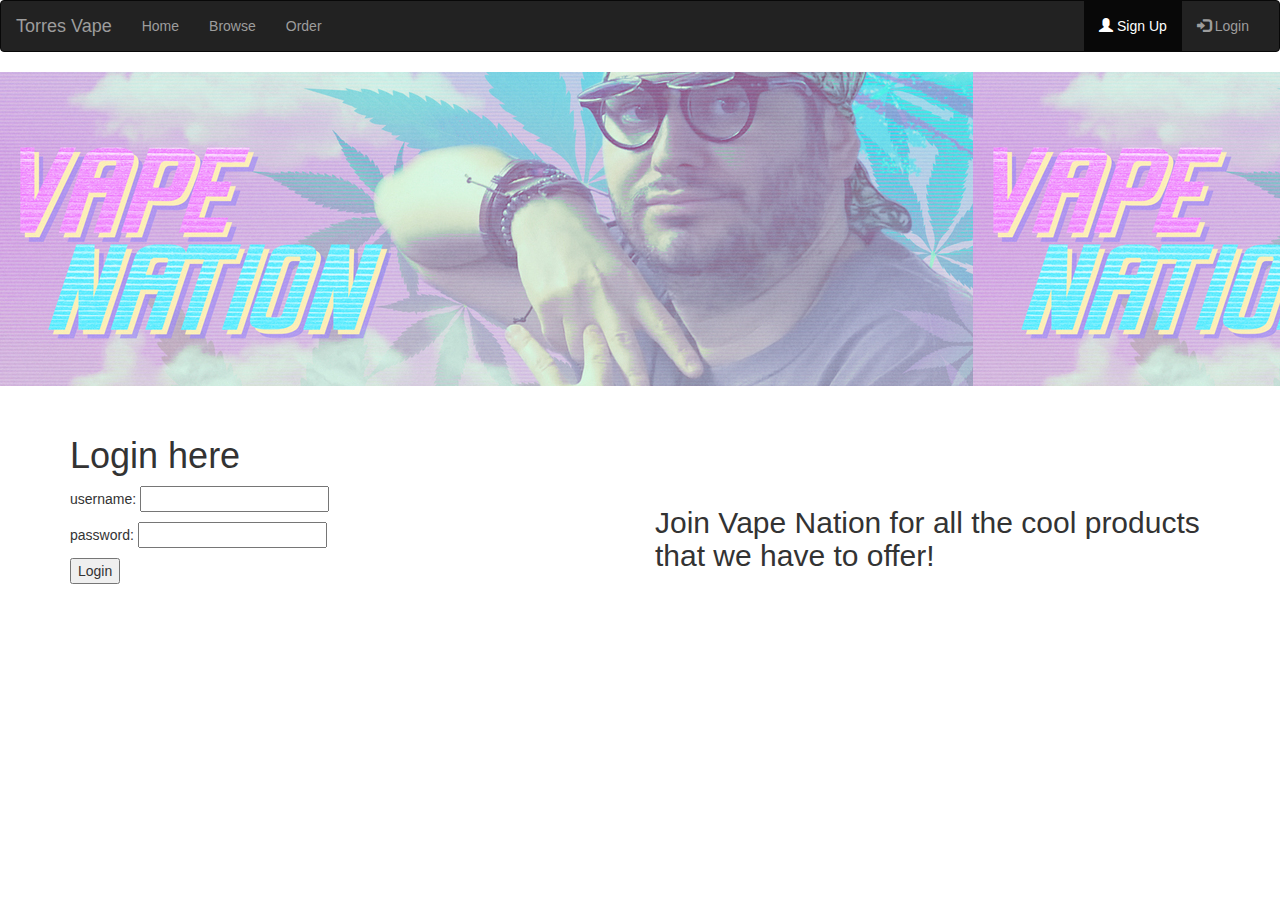
<file: index.html>
<!DOCTYPE html>
<html lang="en">
<head>
<meta charset="utf-8">
<meta http-equiv="X-UA-Compatible" content="IE=edge">
<meta name="viewport" content="width=device-width, initial-scale=1">
<title>Login Page</title>
<link href="css/bootstrap.css" rel="stylesheet">
</head>
<body>



<nav class="navbar navbar-inverse">
  <div class="container-fluid">
    <div class="navbar-header">
      <button type="button" class="navbar-toggle" data-toggle="collapse" data-target="#myNavbar">
        <span class="icon-bar"></span>
        <span class="icon-bar"></span>
        <span class="icon-bar"></span>                        
      </button>
      <a class="navbar-brand" href="index.html">Torres Vape</a>
    </div>
    <div class="collapse navbar-collapse" id="myNavbar">
      <ul class="nav navbar-nav">
        <li><a href="index.html">Home</a></li>
        <li><a href="browse.html">Browse</a></li>
        <li><a href="orders.html">Order</a></li>
      </ul>
      <ul class="nav navbar-nav navbar-right">
        <li class="active"><a href="index.html"><span class="glyphicon glyphicon-user"></span> Sign Up</a></li>
        <li><a href="register.html"><span class="glyphicon glyphicon-log-in"></span> Login</a></li>
      </ul>
    </div>
  </div>
</nav>








<div class="jumbotron" style="background-image:url('imageedit_1_7549154140.jpg');">

</div>

<div class="container">
<h1>Login here</h1>


<script src="https://ajax.googleapis.com/ajax/libs/jquery/1.11.3/jquery.min.js"></script>



<div class = "row">
  <div class = "col-md-6">
  
<p>username: <input type="text" id="username" /></p>
<p>password: <input type ="password" id="password" /></p>
<button type="button" onclick="sendRequest()">Login</button>

  </div>
  <div class = "col-md-6">
  <h2> Join Vape Nation for all the cool products that we have to offer!</h2>
  
  <div id="output"></div>
  
  </div>


</div>
</div>
<script>
var request;
function sendRequest()
{
	var name = document.getElementById("username").value;
	var pw = document.getElementById("password").value;
	request = new XMLHttpRequest();
	request.onreadystatechange = handleResponse;
	request.open("POST","rpc.php",true);
	request.setRequestHeader("Content-type","application/json");
	var data = JSON.stringify({request:"login",username:name,password:pw});
	request.send(data);
}

function handleResponse()
{
	document.getElementById("output").innerHTML = request.responseText;
}
</script>


<script src="js/bootstrap.min.js"></script>
</body>
</html>
</file>
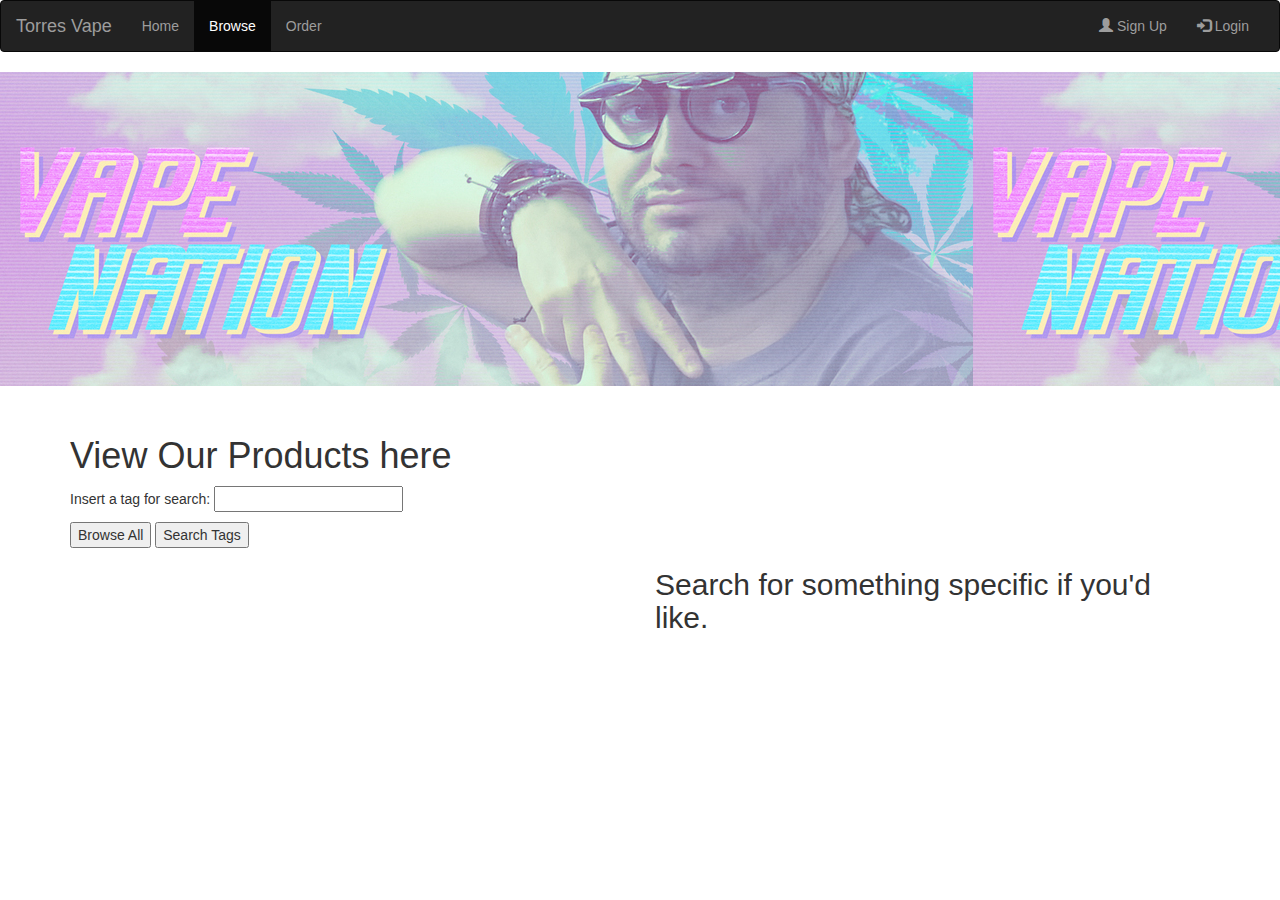
<file: browse.html>
<!DOCTYPE html>
<html lang="en">
<head>
<meta charset="utf-8">
<meta http-equiv="X-UA-Compatible" content="IE=edge">
<meta name="viewport" content="width=device-width, initial-scale=1">
<title>Our Products</title>
<link href="css/bootstrap.css" rel="stylesheet">
</head>
<body>
<script src="https://ajax.googleapis.com/ajax/libs/jquery/1.11.3/jquery.min.js"></script>

<nav class="navbar navbar-inverse">
  <div class="container-fluid">
    <div class="navbar-header">
      <button type="button" class="navbar-toggle" data-toggle="collapse" data-target="#myNavbar">
        <span class="icon-bar"></span>
        <span class="icon-bar"></span>
        <span class="icon-bar"></span>                        
      </button>
      <a class="navbar-brand" href="index.html">Torres Vape</a>
    </div>
    <div class="collapse navbar-collapse" id="myNavbar">
      <ul class="nav navbar-nav">
        <li><a href="index.html">Home</a></li>
        <li class="active"><a href="browse.html">Browse</a></li>
        <li><a href="orders.html">Order</a></li>
      </ul>
      <ul class="nav navbar-nav navbar-right">
        <li><a href="index.html"><span class="glyphicon glyphicon-user"></span> Sign Up</a></li>
        <li><a href="register.html"><span class="glyphicon glyphicon-log-in"></span> Login</a></li>
      </ul>
    </div>
  </div>
</nav>

<div class="jumbotron" style="background-image:url('imageedit_1_7549154140.jpg');">

</div>

<div class = "container">






<h1>View Our Products here</h1>

<p>Insert a tag for search: <input type="text" id="tags" /></p>
<button type="button" onclick="sendRequestBrowse()">Browse All</button>
<button type="button" onclick="sendRequestTags()">Search Tags</button>


<div class = "row">
  <div class = "col-md-6">
  
  <div id="output1"></div>

  </div>
  <div class = "col-md-6">
  <h2> Search for something specific if you'd like.</h2>
  
  <div id="output2"></div>
  
  </div>


</div>
</div>






<script>
var request;

function sendRequestTags()
{
	var tags = document.getElementById("tags").value;
	request = new XMLHttpRequest();
	request.onreadystatechange = handleResponse1;
	request.open("POST","browse.php",true);
	request.setRequestHeader("Content-type","application/json");
	var data = JSON.stringify({request:"search",tags:tags});
	request.send(data);
}

function sendRequestBrowse()
{
	request = new XMLHttpRequest();
	request.onreadystatechange = handleResponse2;
	request.open("POST","browse.php",true);
	request.setRequestHeader("Content-type","application/json");
	var data = JSON.stringify({request:"browse all"});
	request.send(data);
}

function handleResponse1()
{
	document.getElementById("output2").innerHTML = request.responseText;
}

function handleResponse2()
{
	document.getElementById("output1").innerHTML = request.responseText;
}
</script>
</div>
</body>
</html>
</file>
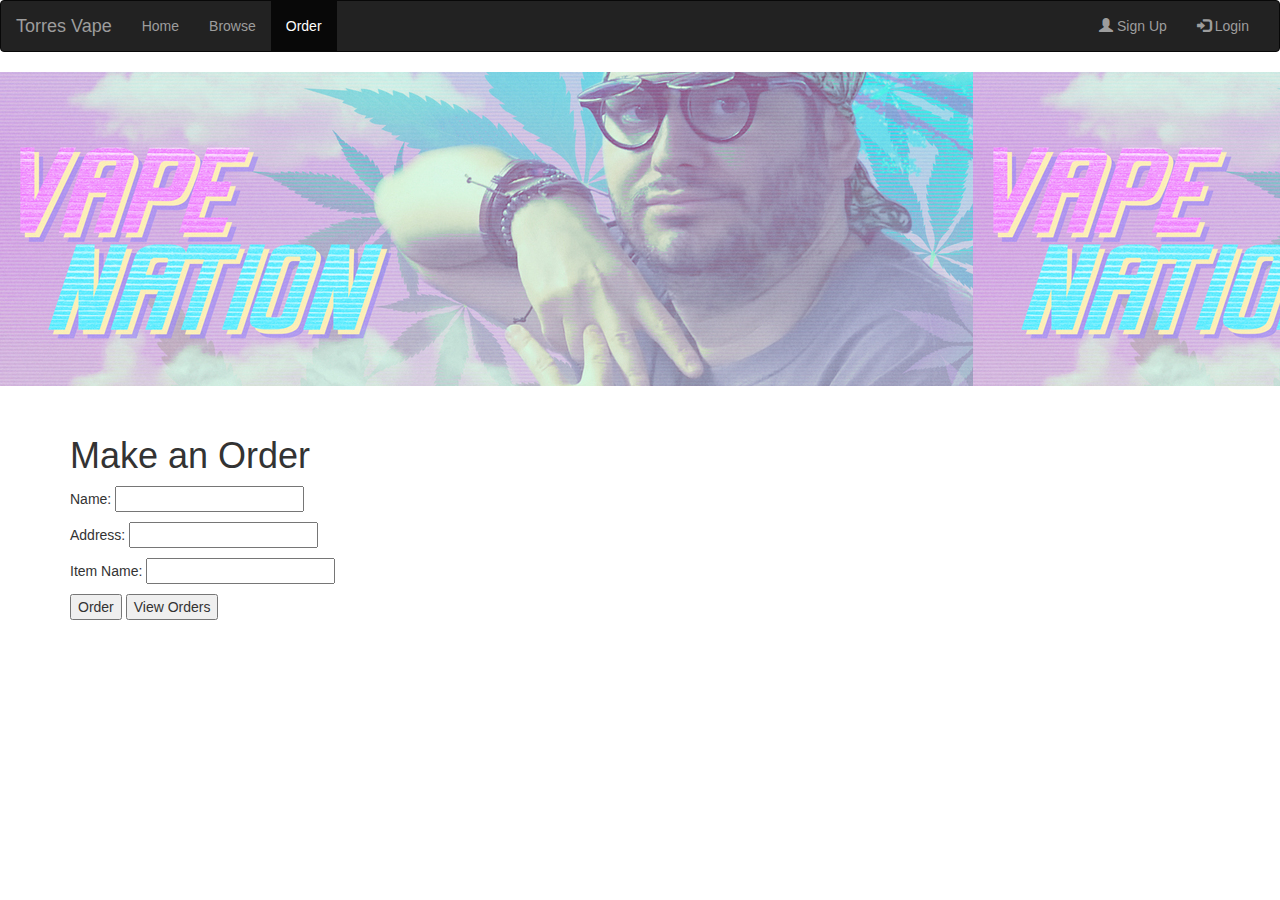
<file: orders.html>
<!DOCTYPE html>
<html lang="en">
<head>
<meta charset="utf-8">
<meta http-equiv="X-UA-Compatible" content="IE=edge">
<meta name="viewport" content="width=device-width, initial-scale=1">
<title>Order page</title>
<link href="css/bootstrap.css" rel="stylesheet">
</head>
<body>
<script src="https://ajax.googleapis.com/ajax/libs/jquery/1.11.3/jquery.min.js"></script>

<nav class="navbar navbar-inverse">
  <div class="container-fluid">
    <div class="navbar-header">
      <button type="button" class="navbar-toggle" data-toggle="collapse" data-target="#myNavbar">
        <span class="icon-bar"></span>
        <span class="icon-bar"></span>
        <span class="icon-bar"></span>                        
      </button>
      <a class="navbar-brand" href="index.html">Torres Vape</a>
    </div>
    <div class="collapse navbar-collapse" id="myNavbar">
      <ul class="nav navbar-nav">
        <li><a href="index.html">Home</a></li>
        <li><a href="browse.html">Browse</a></li>
        <li class="active"><a href="orders.html">Order</a></li>
      </ul>
      <ul class="nav navbar-nav navbar-right">
        <li><a href="index.html"><span class="glyphicon glyphicon-user"></span> Sign Up</a></li>
        <li><a href="register.html"><span class="glyphicon glyphicon-log-in"></span> Login</a></li>
      </ul>
    </div>
  </div>
</nav>

<div class="jumbotron" style="background-image:url('imageedit_1_7549154140.jpg');">

</div>

<div class = "container">
<h1>Make an Order</h1>
<p>Name: <input type="text" id="name" /></p>
<p>Address: <input type ="text" id="address" /></p>
<p>Item Name: <input type ="text" id="productName" /></p>
<button type="button" onclick="sendRequestOrder()">Order</button>
<button type="button" onclick="sendRequestView()">View Orders</button>

<div id="output"></div>


<script>
var request;
function sendRequestOrder()
{
	var name = document.getElementById("name").value;
	var address = document.getElementById("address").value;
	var productName = document.getElementById("productName").value;
	request = new XMLHttpRequest();
	request.onreadystatechange = handleResponse;
	request.open("POST","browse.php",true);
	request.setRequestHeader("Content-type","application/json");
	var data = JSON.stringify({request:"order",name:name,address:address,productName:productName});
	request.send(data);
}

function sendRequestView()
{
	request = new XMLHttpRequest();
	request.onreadystatechange = handleResponse;
	request.open("POST","browse.php",true);
	request.setRequestHeader("Content-type","application/json");
	var data = JSON.stringify({request:"view"});
	request.send(data);
}

function handleResponse()
{
	document.getElementById("output").innerHTML = request.responseText;
}
</script>
</div>
</body>
</html>
</file>
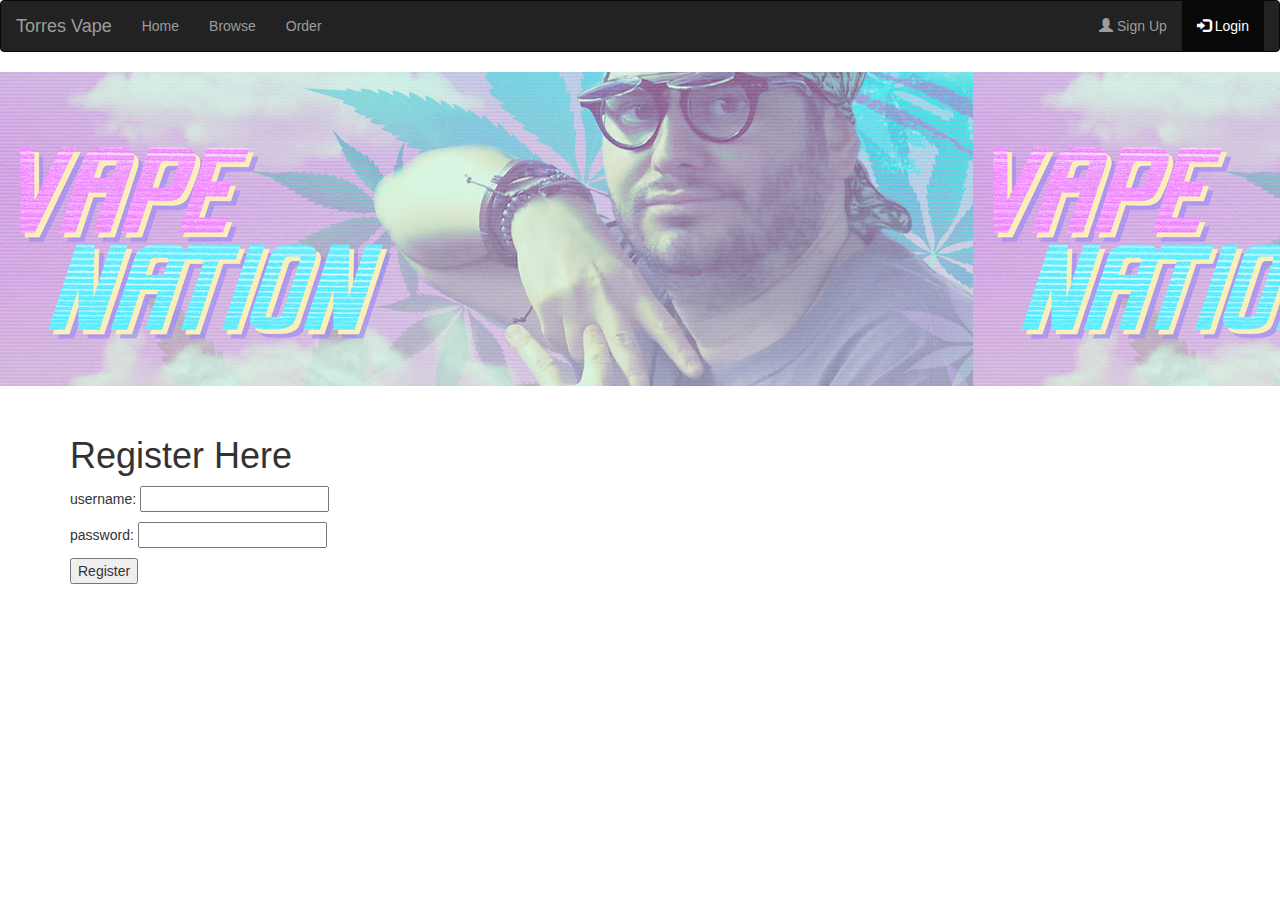
<file: register.html>
<!DOCTYPE html>
<html lang="en">
<head>
<meta charset="utf-8">
<meta http-equiv="X-UA-Compatible" content="IE=edge">
<meta name="viewport" content="width=device-width, initial-scale=1">
<title>Register Page</title>
<link href="css/bootstrap.css" rel="stylesheet">
</head>
<body>




<script src="https://ajax.googleapis.com/ajax/libs/jquery/1.11.3/jquery.min.js"></script>


<nav class="navbar navbar-inverse">
  <div class="container-fluid">
    <div class="navbar-header">
      <button type="button" class="navbar-toggle" data-toggle="collapse" data-target="#myNavbar">
        <span class="icon-bar"></span>
        <span class="icon-bar"></span>
        <span class="icon-bar"></span>                        
      </button>
      <a class="navbar-brand" href="index.html">Torres Vape</a>
    </div>
    <div class="collapse navbar-collapse" id="myNavbar">
      <ul class="nav navbar-nav">
        <li><a href="index.html">Home</a></li>
        <li><a href="browse.html">Browse</a></li>
        <li><a href="orders.html">Order</a></li>
      </ul>
      <ul class="nav navbar-nav navbar-right">
        <li><a href="index.html"><span class="glyphicon glyphicon-user"></span> Sign Up</a></li>
        <li class="active"><a href="register.html"><span class="glyphicon glyphicon-log-in"></span> Login</a></li>
      </ul>
    </div>
  </div>
</nav>

<div class="jumbotron" style="background-image:url('imageedit_1_7549154140.jpg');">

</div>



<div class = "container">
<h1> Register Here </h1>

<p>username: <input type="text" id="username" /></p>
<p>password: <input type ="password" id="password" /></p>
<button type="button" onclick="sendRequest()">Register</button>




<script>
var request;
function sendRequest()
{
	var name = document.getElementById("username").value;
	var pw = document.getElementById("password").value;
	request = new XMLHttpRequest();
	request.onreadystatechange = handleResponse;
	request.open("POST","rpc.php",true);
	request.setRequestHeader("Content-type","application/json");
	var data = JSON.stringify({request:"register",username:name,password:pw});
	request.send(data);
}

function handleResponse()
{
	document.getElementById("output").innerHTML = request.responseText;
}
</script>


</div>
</body>
</html>
</file>
